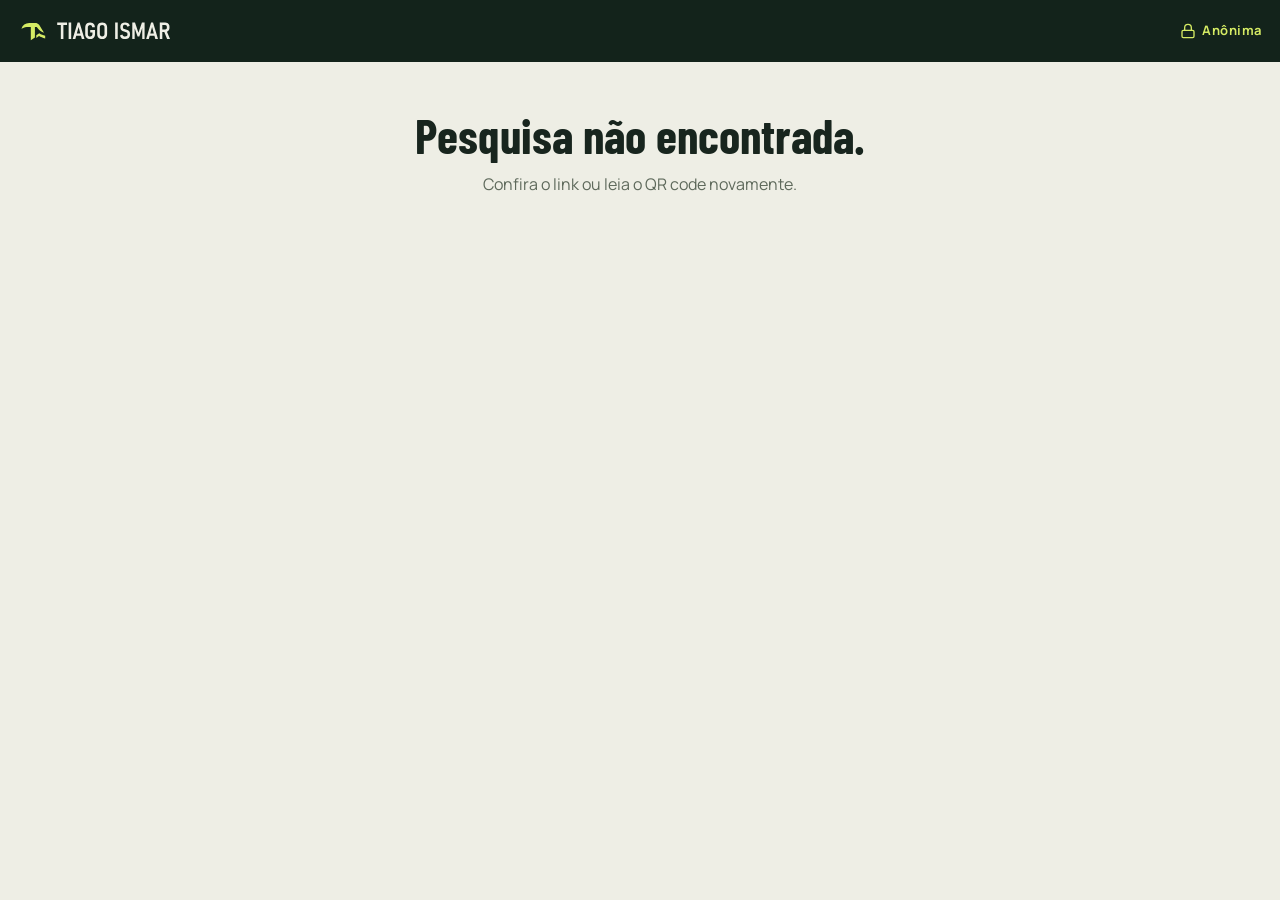
<file: pesquisa/index.html>
<!DOCTYPE html>
<html lang="pt-BR">
<head>
  <meta charset="UTF-8">
  <meta name="viewport" content="width=device-width, initial-scale=1, viewport-fit=cover">
  <meta name="robots" content="noindex,nofollow">
  <meta name="theme-color" content="#13231b">
  <title>Pesquisa anônima · Tiago Ismar</title>
  <link rel="icon" type="image/svg+xml" href="/assets/personal-favicon.svg?v=8">
  <link rel="preload" href="/assets/fonts/barlow-condensed-600-latin.woff2" as="font" type="font/woff2" crossorigin>
  <link rel="preload" href="/assets/fonts/manrope-latin-variable.woff2" as="font" type="font/woff2" crossorigin>
  <link rel="stylesheet" href="/css/fonts.css?v=4">
  <link rel="stylesheet" href="/css/survey.css?v=1">
  <script src="/js/survey.js?v=1" defer></script>
</head>
<body>
  <header class="survey-top">
    <a href="/" aria-label="Site de Tiago Ismar"><img src="/assets/brand/tiago-ismar-logo-light.svg?v=8" alt="Tiago Ismar" width="588" height="124"></a>
    <span class="badge"><svg aria-hidden="true"><use href="/assets/icons/lucide.svg#lock"></use></svg>Anônima</span>
  </header>
  <main id="survey" class="survey" aria-live="polite">
    <p id="survey-status" class="survey-loading" role="status">Abrindo a pesquisa…</p>
  </main>
  <noscript><p class="survey-loading">Ative o JavaScript do navegador para responder à pesquisa.</p></noscript>
</body>
</html>
</file>
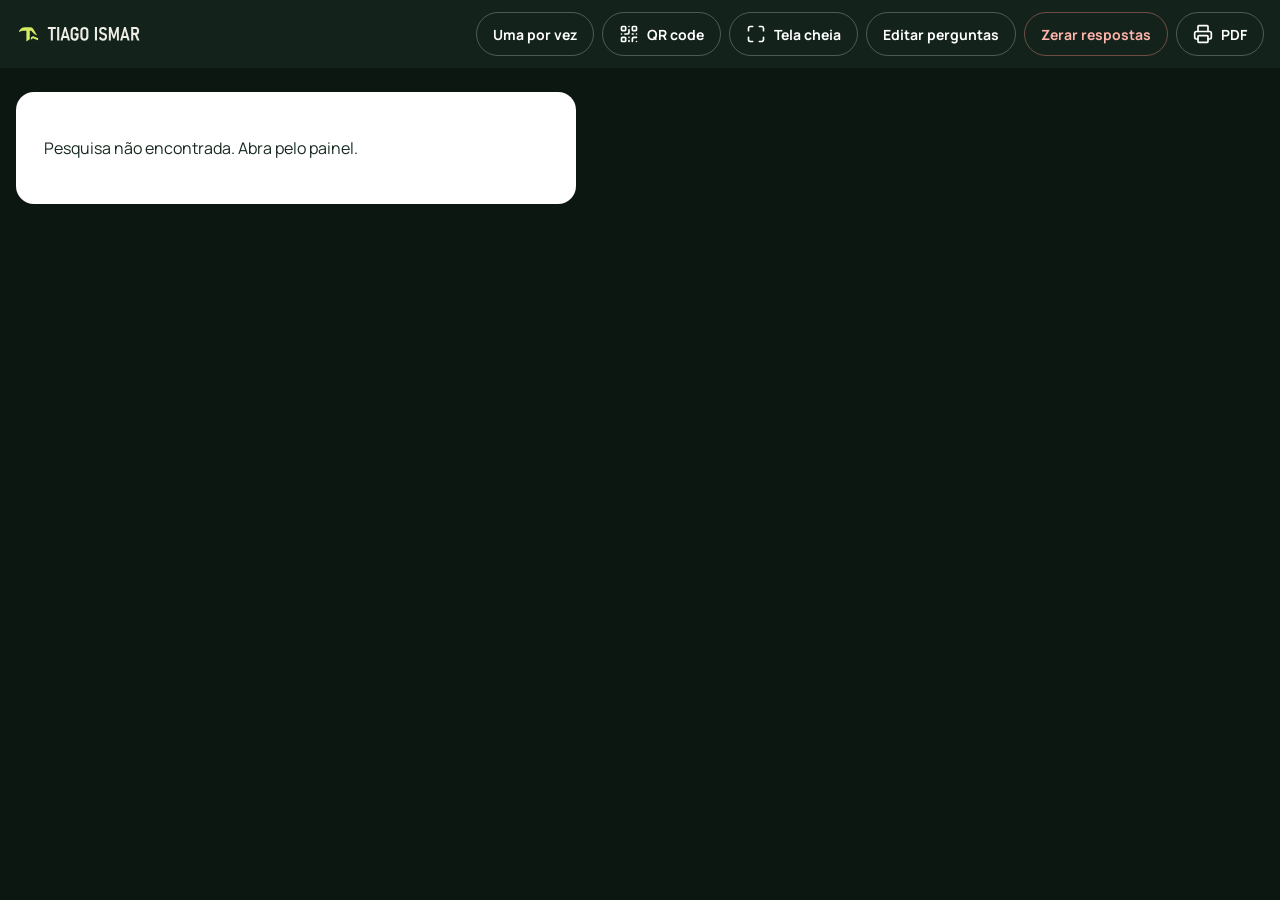
<file: admin/apresentar.html>
<!doctype html>
<html lang="pt-BR">
<head>
  <meta charset="utf-8">
  <meta name="viewport" content="width=device-width,initial-scale=1,viewport-fit=cover">
  <meta name="robots" content="noindex,nofollow,noarchive">
  <meta name="theme-color" content="#13231b">
  <title>Resultados da pesquisa · Tiago Ismar</title>
  <link rel="icon" href="/assets/personal-favicon.svg?v=8">
  <link rel="stylesheet" href="/css/fonts.css">
  <link rel="stylesheet" href="/admin/apresentar.css?v=2">
  <script src="/admin/apresentar.js?v=2" defer></script>
</head>
<body>
  <header class="bar">
    <img class="brand" src="/assets/brand/tiago-ismar-logo-light.svg?v=8" alt="Tiago Ismar" width="588" height="124">
    <div class="bar-actions">
      <button id="mode" type="button" aria-pressed="false">Uma por vez</button>
      <button id="show-qr" type="button"><svg aria-hidden="true"><use href="/assets/icons/lucide.svg#qr-code"></use></svg>QR code</button>
      <button id="fullscreen" type="button"><svg aria-hidden="true"><use href="/assets/icons/lucide.svg#maximize"></use></svg>Tela cheia</button>
      <a id="edit" class="bar-link" href="/admin/">Editar perguntas</a>
      <button id="reset" type="button">Zerar respostas</button>
      <button id="print" type="button"><svg aria-hidden="true"><use href="/assets/icons/lucide.svg#printer"></use></svg>PDF</button>
    </div>
  </header>
  <main id="results" tabindex="-1">
    <section class="summary">
      <div><p class="eyebrow">PESQUISA ANÔNIMA · RESULTADOS</p><h1 id="title">Carregando…</h1><p id="updated" class="muted" role="status"></p></div>
      <div class="total"><strong id="total">–</strong><span id="total-label">respostas</span></div>
    </section>
    <div id="charts" class="charts"></div>
    <nav id="slide-nav" class="slide-nav" hidden aria-label="Navegar entre perguntas"><button id="prev" type="button" aria-label="Pergunta anterior"><svg aria-hidden="true"><use href="/assets/icons/lucide.svg#arrow-left"></use></svg></button><span id="slide-pos"></span><button id="next" type="button" aria-label="Próxima pergunta"><svg aria-hidden="true"><use href="/assets/icons/lucide.svg#arrow-right"></use></svg></button></nav>
  </main>
  <div id="qr-overlay" class="qr-overlay" hidden role="dialog" aria-modal="true" aria-labelledby="qr-title">
    <div class="qr-card">
      <p class="eyebrow">RESPONDA PELO CELULAR</p>
      <h2 id="qr-title">Aponte a câmera para o QR code</h2>
      <img id="qr-image" alt="QR code da pesquisa" width="420" height="420">
      <p id="qr-link" class="qr-link"></p>
      <p class="qr-count"><strong id="qr-total">0</strong> <span id="qr-total-label">respostas até agora</span></p>
      <button id="close-qr" type="button">Ver gráficos</button>
    </div>
  </div>
</body>
</html>
</file>
<file: css/fonts.css>
/* Local Latin subsets from Google Fonts; Portuguese accents are included.
   Licenses: ../assets/fonts/OFL-Barlow.txt and ../assets/fonts/OFL-Manrope.txt */
@font-face {
  font-family: 'Barlow Condensed';
  font-style: normal;
  font-weight: 500;
  font-display: swap;
  src: url('../assets/fonts/barlow-condensed-500-latin.woff2') format('woff2');
}
@font-face {
  font-family: 'Barlow Condensed';
  font-style: normal;
  font-weight: 600;
  font-display: swap;
  src: url('../assets/fonts/barlow-condensed-600-latin.woff2') format('woff2');
}
@font-face {
  font-family: 'Barlow Condensed';
  font-style: normal;
  font-weight: 700;
  font-display: swap;
  src: url('../assets/fonts/barlow-condensed-700-latin.woff2') format('woff2');
}
@font-face {
  font-family: 'Manrope';
  font-style: normal;
  font-weight: 200 800;
  font-display: swap;
  src: url('../assets/fonts/manrope-latin-variable.woff2') format('woff2');
}
</file>
<file: css/survey.css>
/* Anonymous survey page. Mobile first: base 320px, then 600 / 1024. */
:root {
  --forest:#13231b; --deep:#0c1712; --paper:#eeeee5; --lime:#d5eb64;
  --ink:#18251e; --muted:#5e695b; --line:#cbd0c3;
  --display:'Barlow Condensed','Arial Narrow',sans-serif; --body:'Manrope',sans-serif;
  --gutter:max(18px, env(safe-area-inset-left), env(safe-area-inset-right));
}
* { box-sizing:border-box; }
html, body { scrollbar-width:none; }
html::-webkit-scrollbar, body::-webkit-scrollbar { display:none; width:0; height:0; }
body { margin:0; background:var(--paper); color:var(--ink); font:16px/1.6 var(--body); -webkit-font-smoothing:antialiased; }
button, input, textarea { font:inherit; color:inherit; }
button, label { -webkit-tap-highlight-color:transparent; touch-action:manipulation; }
svg { width:20px; height:20px; fill:none; stroke:currentColor; stroke-width:2; stroke-linecap:round; stroke-linejoin:round; flex:none; }
:focus-visible { outline:3px solid #789d20; outline-offset:3px; }
[hidden] { display:none !important; }

.survey-top { background:var(--forest); color:#fff; display:flex; align-items:center; justify-content:space-between; gap:12px;
  padding:calc(14px + env(safe-area-inset-top)) var(--gutter) 14px; }
.survey-top img { display:block; width:132px; height:auto; }
.badge { display:inline-flex; align-items:center; gap:6px; font-size:13px; font-weight:700; letter-spacing:.04em; color:var(--lime); }
.badge svg { width:16px; height:16px; }

.survey { width:100%; max-width:720px; margin:0 auto; padding:0 var(--gutter) calc(40px + env(safe-area-inset-bottom)); }
.survey-loading { padding:48px var(--gutter); text-align:center; color:var(--muted); }

.survey-hero { background:var(--forest); color:#fff; margin:0 calc(var(--gutter) * -1); padding:8px var(--gutter) 28px; }
.survey-hero .eyebrow { font-size:12px; font-weight:800; letter-spacing:.13em; color:var(--lime); margin:0 0 10px; }
.survey-hero h1 { font-family:var(--display); font-weight:600; font-size:clamp(34px, 10vw, 52px); line-height:1; margin:0 0 14px; }
.survey-hero p { margin:0; color:#d7ded8; font-size:15px; }

.progress { position:sticky; top:0; z-index:5; background:var(--paper); margin:0 calc(var(--gutter) * -1); padding:12px var(--gutter) 10px; border-bottom:1px solid var(--line); }
.progress-text { display:flex; justify-content:space-between; font-size:13px; font-weight:700; color:var(--muted); margin-bottom:6px; }
.progress-bar { height:6px; border-radius:6px; background:#dde1d5; overflow:hidden; }
.progress-bar span { display:block; height:100%; width:0; background:var(--forest); border-radius:inherit; transition:width .3s ease; }

.question { border:0; margin:18px 0 0; padding:20px 16px; background:#fff; border-radius:16px; min-width:0; }
.question legend, .question .q-label { float:left; width:100%; padding:0; margin:0 0 14px; font-weight:700; font-size:17px; line-height:1.35; }
.question legend + *, .question .q-label + * { clear:both; }
.q-number { display:block; font-size:12px; font-weight:800; letter-spacing:.1em; color:var(--muted); margin-bottom:4px; }
.q-hint { display:block; font-size:13px; font-weight:600; color:var(--muted); margin-top:4px; }
.question.invalid { box-shadow:0 0 0 2px #b3261e inset; }
.q-error { color:#b3261e; font-size:14px; font-weight:700; margin:10px 0 0; }

.options { display:grid; gap:8px; }
.option { position:relative; display:flex; align-items:center; gap:12px; min-height:52px; padding:12px 14px; border:1.5px solid var(--line); border-radius:12px; cursor:pointer; font-size:15px; line-height:1.35; background:#fff; }
.option input { position:absolute; opacity:0; width:1px; height:1px; }
.option .mark { width:22px; height:22px; border:2px solid #8b958a; border-radius:50%; flex:none; display:grid; place-items:center; }
.option.multi .mark { border-radius:6px; }
.option .mark svg { width:14px; height:14px; stroke-width:3; opacity:0; color:var(--forest); }
.option:has(input:checked) { border-color:var(--forest); background:#f3f7e0; }
.option:has(input:checked) .mark { border-color:var(--forest); background:var(--lime); }
.option:has(input:checked) .mark svg { opacity:1; }
.option:has(input:focus-visible) { outline:3px solid #789d20; outline-offset:2px; }
.option:has(input:disabled) { opacity:.45; cursor:not-allowed; }

.scale { display:grid; grid-template-columns:repeat(5, 1fr); gap:6px; }
.scale .option { justify-content:center; padding:0; min-height:56px; font-family:var(--display); font-size:26px; font-weight:600; }
.scale .option .mark { display:none; }
.scale-labels { display:flex; justify-content:space-between; gap:12px; margin-top:8px; font-size:13px; color:var(--muted); font-weight:600; }
.scale-labels span:last-child { text-align:right; }

.question textarea { width:100%; min-height:120px; padding:12px 14px; border:1.5px solid var(--line); border-radius:12px; resize:vertical; font-size:16px; line-height:1.5; background:#fff; }
.question textarea:focus { border-color:var(--forest); outline:none; }
.char-count { text-align:right; font-size:12px; color:var(--muted); margin-top:4px; }

.submit-row { margin-top:24px; }
.primary { width:100%; min-height:56px; border:0; border-radius:999px; background:var(--forest); color:#fff; font-weight:800; font-size:16px; display:inline-flex; align-items:center; justify-content:center; gap:10px; cursor:pointer; }
.primary:disabled { opacity:.6; cursor:wait; }
.secondary { min-height:48px; padding:0 20px; border:1.5px solid var(--forest); border-radius:999px; background:transparent; color:var(--forest); font-weight:700; cursor:pointer; }
.form-error { color:#b3261e; font-weight:700; margin:14px 0 0; text-align:center; }
.privacy-note { font-size:13px; color:var(--muted); text-align:center; margin:14px 0 0; }

.done { text-align:center; padding:48px 8px 24px; }
.done .check { width:72px; height:72px; margin:0 auto 20px; border-radius:50%; background:var(--lime); display:grid; place-items:center; color:var(--forest); }
.done .check svg { width:36px; height:36px; stroke-width:2.6; }
.done h1 { font-family:var(--display); font-size:clamp(34px, 9vw, 48px); line-height:1.05; margin:0 0 12px; }
.done p { color:var(--muted); margin:0 0 24px; }

@media (min-width:600px) {
  .survey-top img { width:160px; }
  .question { padding:24px; }
  .options.two { grid-template-columns:1fr 1fr; }
  .primary { width:auto; padding:0 40px; }
  .submit-row { text-align:center; }
}
@media (prefers-reduced-motion:reduce) { .progress-bar span { transition:none; } }
</file>
<file: admin/apresentar.css>
:root{--forest:#13231b;--deep:#0c1712;--lime:#d5eb64;--paper:#eeeee5;--ink:#172a20;--muted:#526459;--line:#d4dbce;--body:'Manrope',sans-serif;--display:'Barlow Condensed',sans-serif;--gutter:max(16px,env(safe-area-inset-left),env(safe-area-inset-right))}
*{box-sizing:border-box;scrollbar-width:none}*::-webkit-scrollbar{display:none}
[hidden]{display:none!important}
body{margin:0;background:var(--deep);color:#fff;font:16px/1.5 var(--body);-webkit-font-smoothing:antialiased}
button{font:inherit;cursor:pointer}
svg{width:20px;height:20px;fill:none;stroke:currentColor;stroke-width:2;stroke-linecap:round;stroke-linejoin:round;flex:none}
:focus-visible{outline:3px solid var(--lime);outline-offset:3px}
.eyebrow{font-size:12px;font-weight:800;letter-spacing:.14em;color:var(--lime);margin:0 0 10px}
.muted{color:#a9b5ad}

.bar{display:flex;flex-wrap:wrap;align-items:center;justify-content:space-between;gap:12px;padding:calc(12px + env(safe-area-inset-top)) var(--gutter) 12px;background:var(--forest)}
.brand{width:130px;height:auto;display:block}
.bar-actions{display:flex;flex-wrap:wrap;gap:8px}
.bar-actions button,.bar-actions a,#close-qr{text-decoration:none;min-height:44px;display:inline-flex;align-items:center;gap:8px;padding:0 16px;border-radius:999px;border:1.5px solid #ffffff40;background:transparent;color:#fff;font-weight:700;font-size:14px}
.bar-actions #reset{border-color:#ff8a8066;color:#ffb4ab}
.bar-actions button[aria-pressed=true]{background:var(--lime);color:var(--forest);border-color:var(--lime)}

main{padding:24px var(--gutter) 48px;max-width:1500px;margin:0 auto;outline:none}
.summary{display:flex;flex-wrap:wrap;align-items:flex-end;justify-content:space-between;gap:16px 32px;margin-bottom:24px}
.summary h1{font-family:var(--display);font-weight:600;font-size:clamp(34px,5vw,64px);line-height:1;margin:0 0 8px}
.summary p{margin:0}
.total{display:flex;flex-direction:column;align-items:flex-end;line-height:1}
.total strong{font-family:var(--display);font-size:clamp(64px,9vw,120px);font-weight:600;color:var(--lime)}
.total span{font-weight:700;color:#d5dcd6}

.charts{display:grid;gap:16px;grid-template-columns:1fr}
@media (min-width:900px){.charts{grid-template-columns:1fr 1fr}}
.chart{background:#fff;color:var(--ink);border-radius:18px;padding:22px 22px 24px;break-inside:avoid;min-width:0}
.chart .num{font-size:12px;font-weight:800;letter-spacing:.12em;color:var(--muted);margin:0 0 6px}
.chart h2{font-family:var(--body);font-size:19px;line-height:1.3;font-weight:750;margin:0 0 6px}
.chart .meta{font-size:13px;color:var(--muted);margin:0 0 16px}
.rows{display:grid;gap:10px;margin:0;padding:0;list-style:none}
.row{display:grid;grid-template-columns:minmax(0,1fr) auto;gap:4px 12px;align-items:baseline}
.row .label{font-size:15px;font-weight:600;line-height:1.3;min-width:0;overflow-wrap:anywhere}
.row .value{font-size:14px;font-weight:800;white-space:nowrap}
.row .value small{font-weight:600;color:var(--muted);margin-left:6px}
.track{grid-column:1/-1;height:14px;border-radius:8px;background:#e6eadf;overflow:hidden}
.fill{height:100%;border-radius:inherit;background:var(--forest);width:0;transition:width .6s cubic-bezier(.22,1,.36,1)}
.row.top .fill{background:#6f9a1e}
.row.top .label::after{content:' · mais votada';font-size:12px;color:#55761a;font-weight:800}

.scale-wrap{display:grid;grid-template-columns:auto 1fr;gap:20px;align-items:end}
.average{display:flex;flex-direction:column;align-items:center;justify-content:center;background:var(--forest);color:#fff;border-radius:14px;padding:14px 18px;min-width:110px}
.average strong{font-family:var(--display);font-size:56px;line-height:1;color:var(--lime)}
.average span{font-size:12px;font-weight:700;letter-spacing:.06em;text-align:center}
.columns{display:grid;grid-template-columns:repeat(5,1fr);gap:8px;align-items:end;height:170px}
.column{display:flex;flex-direction:column;align-items:center;justify-content:flex-end;height:100%;gap:6px;min-width:0}
.column .bar-v{width:100%;max-width:56px;background:var(--forest);border-radius:8px 8px 3px 3px;min-height:3px;transition:height .6s cubic-bezier(.22,1,.36,1)}
.column .count{font-size:13px;font-weight:800}
.column .score{font-family:var(--display);font-size:24px;font-weight:600;line-height:1}
.scale-labels{grid-column:1/-1;display:flex;justify-content:space-between;font-size:13px;color:var(--muted);font-weight:600;margin-top:-8px}

.texts{list-style:none;margin:0;padding:0;display:grid;gap:10px;max-height:520px;overflow-y:auto}
.texts li{background:#f2f4ec;border-left:4px solid var(--lime);padding:12px 14px;border-radius:8px;font-size:15px;white-space:pre-wrap;overflow-wrap:anywhere}
.empty{color:var(--muted);font-size:15px;margin:0}

.charts.slides{grid-template-columns:1fr}
.charts.slides .chart{display:none;padding:36px clamp(22px,4vw,56px) 40px;min-height:min(70vh,720px)}
.charts.slides .chart.current{display:block}
.charts.slides .chart h2{font-family:var(--display);font-size:clamp(30px,4vw,52px);font-weight:600;line-height:1.05;margin-bottom:10px}
.charts.slides .row .label{font-size:clamp(16px,1.8vw,24px)}
.charts.slides .row .value{font-size:clamp(15px,1.6vw,22px)}
.charts.slides .track{height:22px}
.charts.slides .columns{height:min(42vh,380px)}
.charts.slides .column .bar-v{max-width:110px}
.charts.slides .texts{max-height:56vh}
.charts.slides .texts li{font-size:clamp(16px,1.6vw,22px)}
.slide-nav{display:flex;align-items:center;justify-content:center;gap:18px;margin-top:20px}
.slide-nav button{width:56px;height:56px;border-radius:50%;border:1.5px solid #ffffff50;background:transparent;color:#fff;display:grid;place-items:center}
.slide-nav span{font-weight:800;min-width:80px;text-align:center}

.qr-overlay{position:fixed;inset:0;z-index:20;background:var(--deep);display:grid;place-items:center;padding:24px var(--gutter);overflow-y:auto}
.qr-card{text-align:center;max-width:640px;width:100%}
.qr-card h2{font-family:var(--display);font-size:clamp(32px,5vw,56px);line-height:1;margin:0 0 20px}
.qr-card img{width:min(70vmin,460px);height:auto;aspect-ratio:1;background:#fff;border-radius:18px;padding:14px;display:block;margin:0 auto}
.qr-link{font-weight:700;font-size:clamp(15px,2vw,22px);margin:16px 0 6px;overflow-wrap:anywhere}
.qr-count{font-size:18px;margin:0 0 20px}.qr-count strong{font-family:var(--display);font-size:42px;color:var(--lime)}

.notice{background:#fff;color:var(--ink);border-radius:18px;padding:28px;max-width:560px}
.notice a{color:var(--forest);font-weight:800}

@media (max-width:600px){.scale-wrap{grid-template-columns:1fr}.average{flex-direction:row;gap:12px;justify-content:flex-start}.average strong{font-size:44px}.total{align-items:flex-start}}
@media (prefers-reduced-motion:reduce){.fill,.column .bar-v{transition:none}}
@media print{
  body{background:#fff;color:var(--ink)}
  .bar,.slide-nav,.qr-overlay{display:none!important}
  main{padding:0;max-width:none}
  .summary h1,.total span{color:var(--ink)}.muted{color:var(--muted)}.eyebrow{color:#55761a}.total strong{color:var(--forest)}
  .charts,.charts.slides{grid-template-columns:1fr 1fr;gap:10px}
  .charts.slides .chart{display:block;min-height:0;padding:16px}
  .chart{border:1px solid var(--line);padding:16px}
  .texts{max-height:none;overflow:visible}
  .fill,.column .bar-v,.average{-webkit-print-color-adjust:exact;print-color-adjust:exact}
  @page{margin:12mm}
}
</file>
